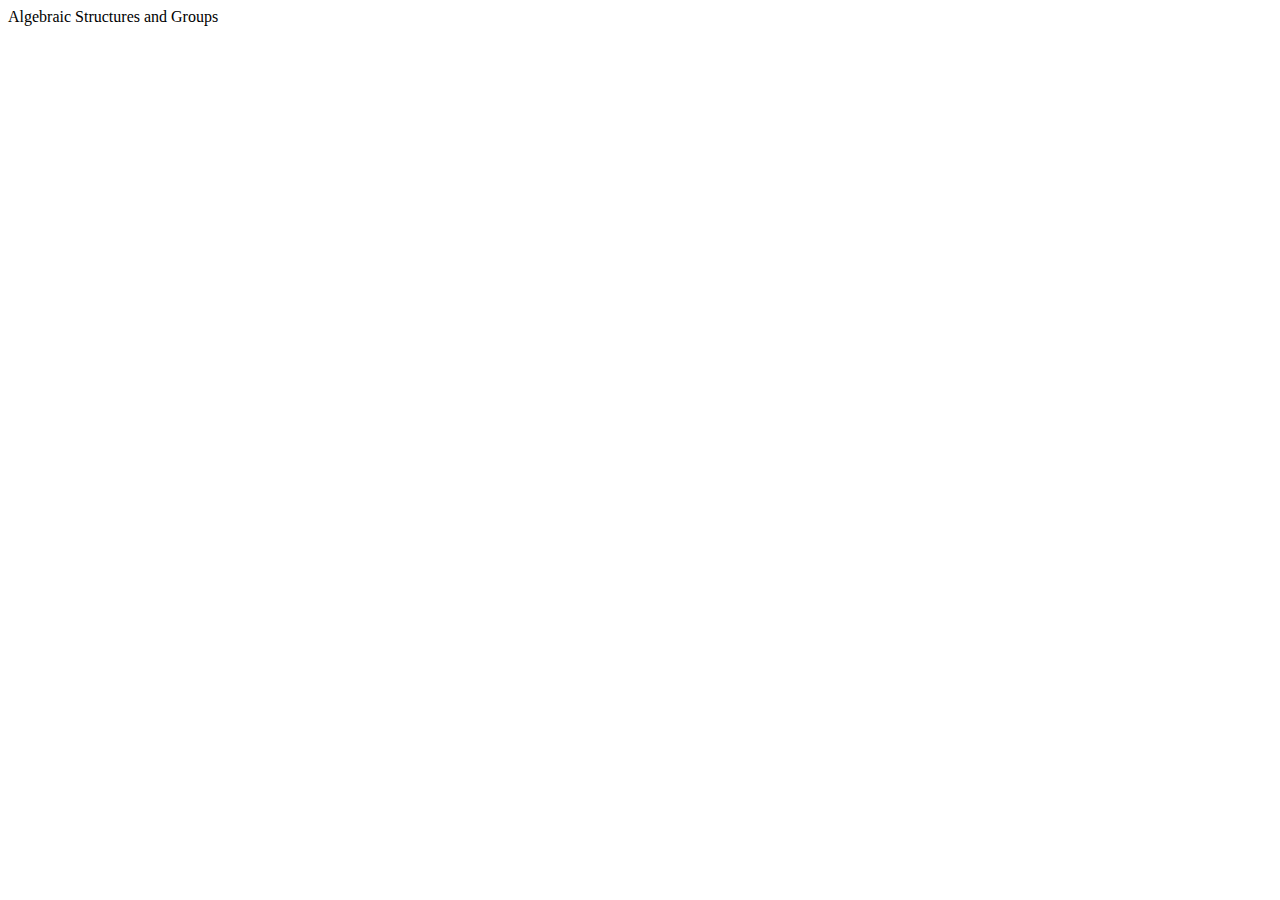
<file: topics_pages/algebraic_structure_and_groups.html>
<!DOCTYPE html>
<html lang="en">
<head>
    <meta charset="UTF-8">
    <meta name="viewport" content="width=device-width, initial-scale=1.0">
    <title>Algebraic Structures and Groups</title>
</head>
<body>
    Algebraic Structures and Groups
</body>
</html>
</file>
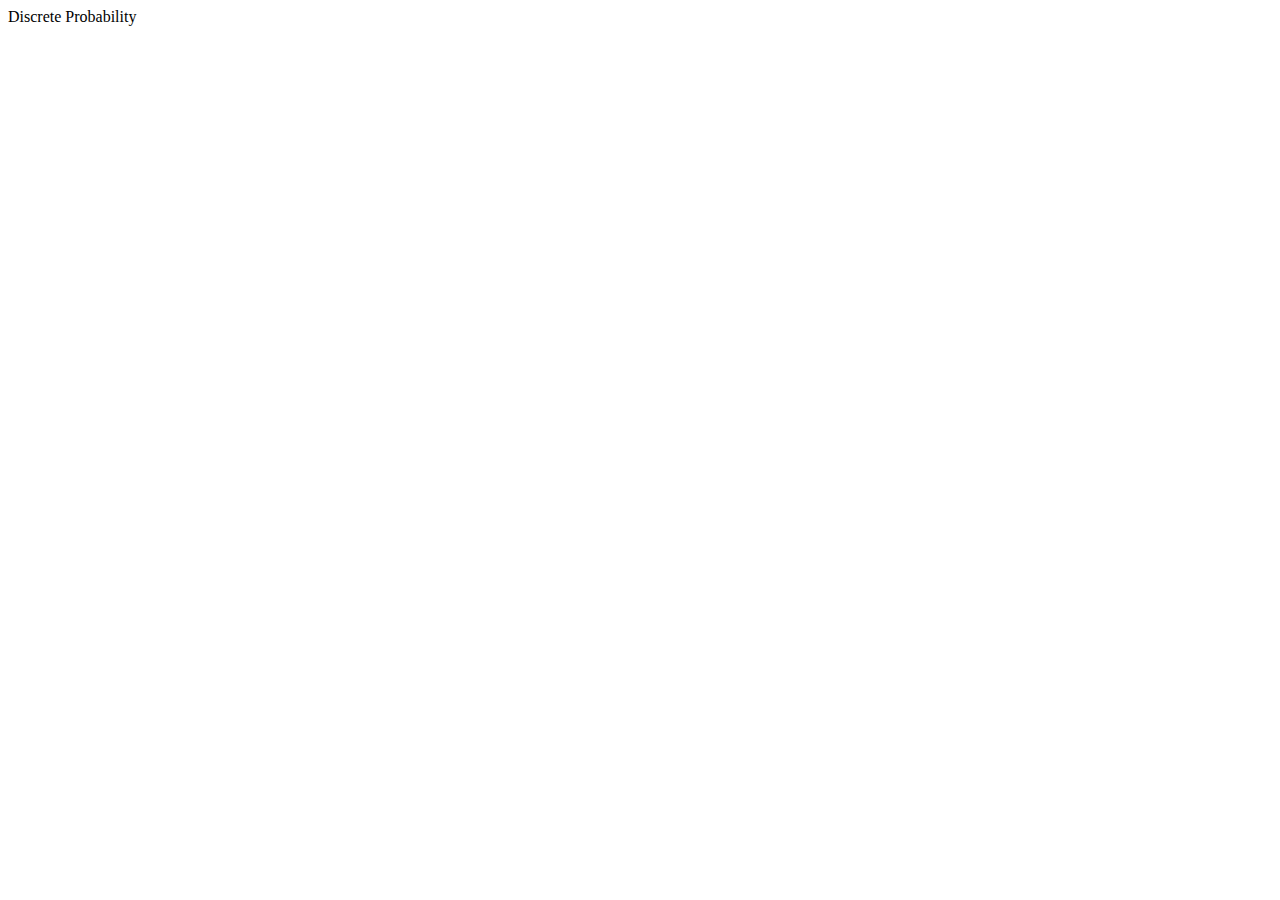
<file: topics_pages/discrete_probability.html>
<!DOCTYPE html>
<html lang="en">
<head>
    <meta charset="UTF-8">
    <meta name="viewport" content="width=device-width, initial-scale=1.0">
    <title>Discrete Probability</title>
</head>
<body>
    Discrete Probability
</body>
</html>
</file>
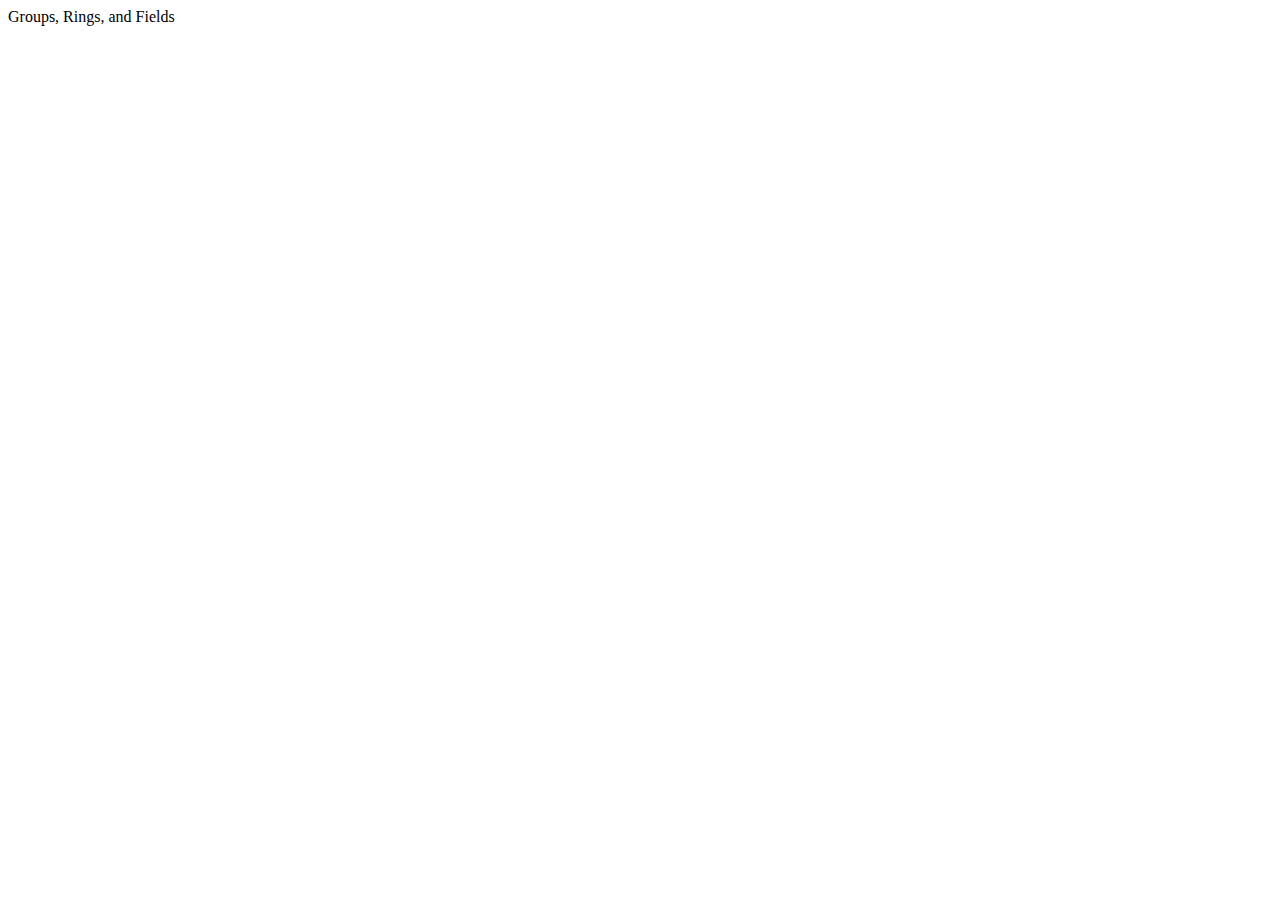
<file: topics_pages/groups_rings_and_fields.html>
<!DOCTYPE html>
<html lang="en">
<head>
    <meta charset="UTF-8">
    <meta name="viewport" content="width=device-width, initial-scale=1.0">
    <title>Groups, Rings, and Fields</title>
</head>
<body>
    Groups, Rings, and Fields
</body>
</html>
</file>
